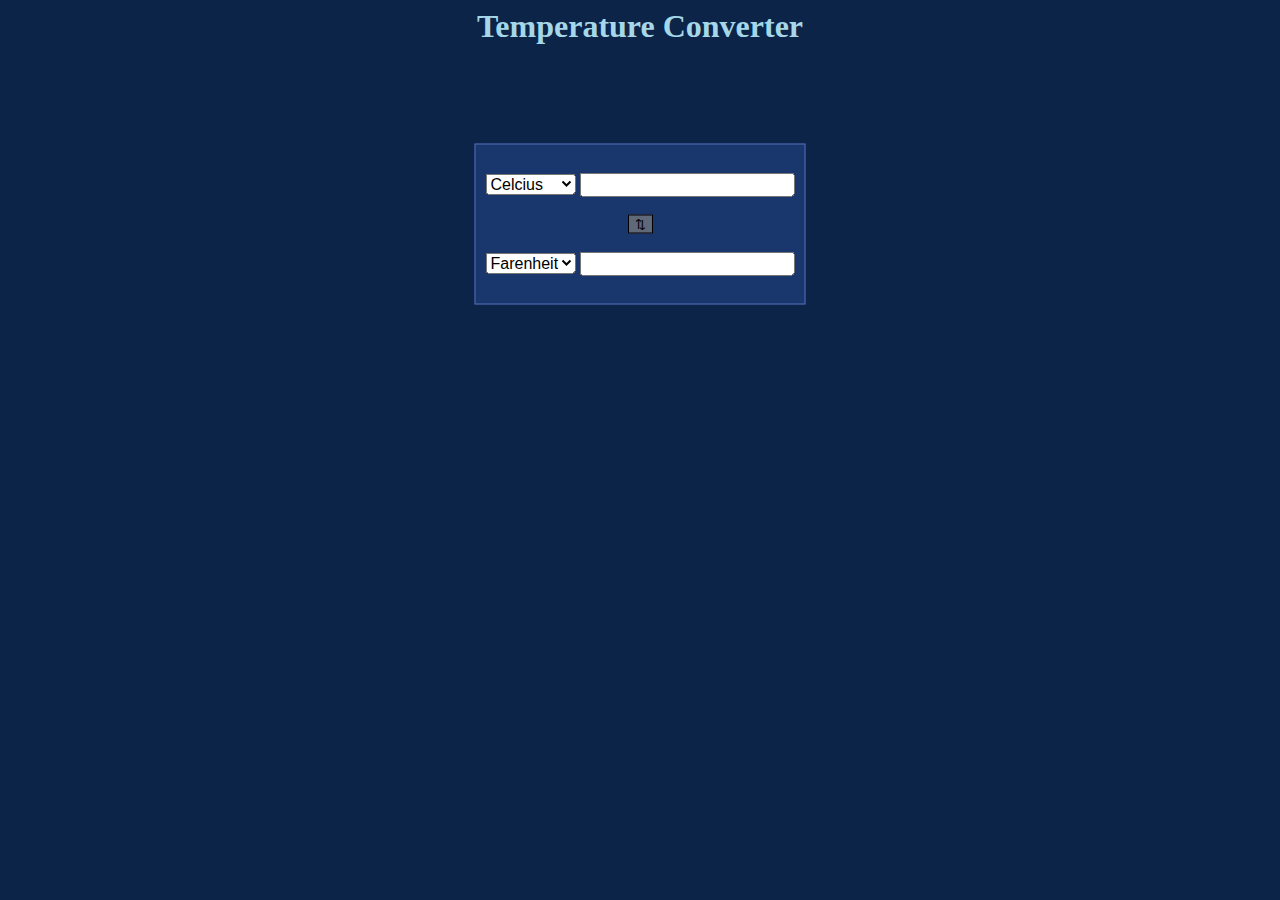
<file: index.html>
<!DOCTYPE .html>
<html>
  <head>
    <meta name="viewport" content="width=device-width, initial-scale=0.9" />
    <title>Temperature converter</title>
    <link rel="stylesheet" href="styles.css" />
  </head>
  <body class="body">
    <h1 class="header">Temperature Converter</h1>
      <div class="converter-container">
        <br />
        <select
          name="unit-in"
          id="unit-in"
          onchange="convert()"
        >
          <option value="c">Celcius</option>
          <option value="f">Farenheit</option>
          <option value="k">Kelvin</option>
        </select>
        <input
          type="number"
          name="temp-in"
        />
        <br /><br />
        <button class="swap" id="swap">&#x21C5;</button
        ><br /><br />
        <select
          name="unit-out"
          id="unit-out"
        >
          <option value="f">Farenheit</option>
          <option value="c">Celcius</option>
          <option value="k">Kelvin</option>
        </select>
        <input class="select" type="textbox" id="output" readonly /><br /><br />
      </div>
    </div>

    <script defer>
      //notice the switch to the use of camelCase for variables. This is the convention for variable names in Javascript
      const unitInEl = document.getElementById("unit-in");
      const unitOutEl = document.getElementById("unit-out");
      const [tempInEl] = document.getElementsByName("temp-in"); //[tempInEl] is called Array Destructuring, this essentially gives me the first element in the array
      const outputEl = document.getElementById("output"); 
      const swapButton = document.getElementById("swap")

      tempInEl.addEventListener("input", () => {
        convert();
      })
      
      swapButton.addEventListener("click", () => {
        swap();
      })

      
      const swap = () => { 
        //This is how you swap two variables. You make a temporary one to hold the variable that you will be changing first, 
        //then change the second one to the temporary variable
        let tempVal = tempInEl.value; //temp here means temporary.
        let tempUnit = unitInEl.value;
        
        tempInEl.value = outputEl.value;
        outputEl.value = tempVal;

        unitInEl.value = unitOutEl.value;
        unitOutEl.value = tempUnit; 

        convert();
      };

      //no longer need swap in swap out since we implemented it in swap
      
      //You do not need convertOnInput. All it does is pass the variable to the convert function. The convert function already has access to that
      //variable in the same way that convertOnInput has access to it. That means you wrote a function that takes 4 lines to do what the converter
      //function could have done in one

      function convert() {

        const unitIn = unitInEl.value;
        const unitOut = unitOutEl.value;
        let input = tempInEl.value; //This is the one line that replaces your converOnInput function

        const ctof = (c) => {
          let t = (c * 9) / 5 + 32;
          return t;
        };

        const ftoc = (c) => {
          let t = ((c - 32) * 5) / 9;
          return t;
        };

        const ctok = (c) => {
          let t = c + 273.15;
          return t;
        };

        const ftok = (c) => {
          let t = ctok(ftoc(c));
          return t;
        };

        const ktoc = (c) => {
          let t = c - 273.15;
          return t;
        };

        const ktof = (c) => {
          let t = ctof(ktoc(c));
          return t;
        };

        //the switch statement makes things a bit less chaotic and more readable.
        switch (unitIn) {

          case "f":
            if(unitOut === "c"){
              output.value = ftoc(input);
            }else if (unitOut === "k") {
              output.value = ftok(input);
            }else{
              output.value = NaN;
            }
          break;

          case "c":
            if(unitOut === "f"){
              output.value = ctof(input);
            }else if (unitOut === "k") {
              output.value = ctok(input);
            }else{
              output.value = NaN;
            }
          break;

          case "k":
            if(unitOut === "f"){
              output.value = ktof(input);
            }else if (unitOut === "k") {
              output.value = ktoc(input);
            }else{
              output.value = NaN;
            }
          break;
        
          default:
            output.value = NaN;
            break;
        }
      }
    </script>
  </body>
</html>
</file>
<file: styles.css>
.body {
    background: #0b2447;
  }

  .header {
    text-align: center;
    color: #a5d7e8;
    position: relative;
  }

  .converter-container {
    position: relative;
    border: 0.5px solid;
    border-color: #576cbc;
    background: #19376d;
    position: absolute;
    top: 7%;
    left: 50%;
    transform: translate(-50%, 50%);
    width: auto;
    white-space: nowrap;
    padding: 10px;
  }

  select, input {
    size: 100%;
    font-size: 100%;
  }

  .swap {
    border-color: rgba(255, 255, 255, 1);
    border: 1px solid;
    background: rgba(127, 127, 127, 0.7);
    position: relative;
    left: 50%;
    transform: translate(-50%, 0%);
  }
</file>
